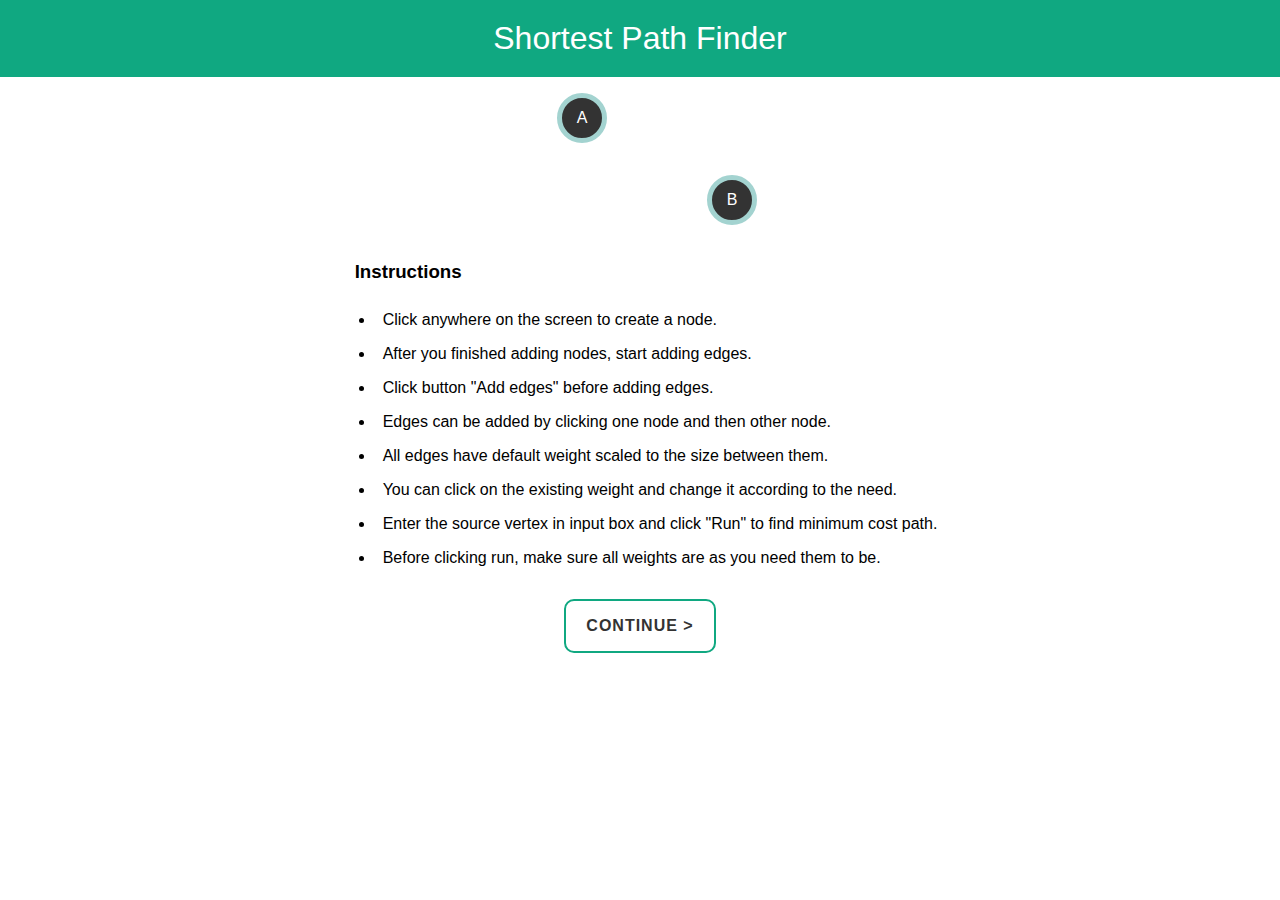
<file: instructions.html>
<!DOCTYPE html>
<html lang="en">
  <head>
    <meta charset="UTF-8" />
    <meta name="viewport" content="width=device-width, initial-scale=1.0" />
    <meta http-equiv="X-UA-Compatible" content="ie=edge" />
    <link rel="shortcut icon" type="image/png" href="tab_icon.png"  />
    <link rel="stylesheet" href="style.css" />
    <style>
      body {
        width: 100%;
        height: 100vh;
        display: flex;
        flex-direction: column;
        align-items: center;
        overflow-y: scroll;
      }
      .inline {
        background-color: #333;
        position: static;
        display: inline-block;
        text-align: center;
        line-height: 40px;
        margin: 1rem;
      }
      .continue-link {
        padding: 16px 20px;
        border-radius: 10px;
        outline: 0;
        cursor: pointer;
        margin: 1.5rem 0;
        box-shadow: none;
        font-weight: bold;
        text-transform: uppercase;
        font-family: Arial, Helvetica, sans-serif;
        letter-spacing: 1px;
        text-decoration: none;
        color: #333;
        border: 2px solid #10a881;
      }
      .continue-link:active {
        color: #10a881;
      }
    </style>
    <title>Instructions | Shortest Path Using Dijkstra Algo</title>
  </head>
  <body>
    <header>
      <div class="title">
        <a href="index.html">Shortest Path Finder</a>
      </div>
    </header>
    <div class="block inline" style="margin-left: -100px">A</div>
    <div class="block inline" style="margin-left: 200px">B</div>
    <main>
      <h3>Instructions</h3>
      <ul>
        <li>Click anywhere on the screen to create a node.</li>
        <li>After you finished adding nodes, start adding edges.</li>
        <li>Click button "Add edges" before adding edges.</li>
        <li>Edges can be added by clicking one node and then other node.</li>
        <li>All edges have default weight scaled to the size between them.</li>
        <li>
          You can click on the existing weight and change it according to the
          need.
        </li>
        <li>
          Enter the source vertex in input box and click "Run" to find minimum
          cost path.
        </li>
        <li>
          Before clicking run, make sure all weights are as you need them to be.
        </li>
      </ul>
    </main>
    <a href="index.html" class="continue-link">Continue ></a>
  </body>
</html>
</file>
<file: style.css>
* {
    box-sizing: border-box;
    margin: 0;
  }
  body {
    font-family: "Segoe UI", Tahoma, Geneva, Verdana, sans-serif;
  }
  .drawing-area {
    display: flex;
    position: absolute;
    top: 0;
    flex-wrap: wrap;
    justify-content: flex-start;
    align-items: flex-start;
    background-color: #333;
    width: 100%;
    height: 100vh;
    z-index: -1;
  }
  .drawing-area .click-instruction {
    position: absolute;
    top: 50%;
    left: 50%;
    transform: translate(-50%, -50%);
    color: #fff;
    pointer-events: none;
    z-index: -10;
  }
  .block {
    position: absolute;
    width: 50px;
    height: 50px;
    border: 5px solid rgb(163, 211, 208);
    border-radius: 50%;
    margin-top: -3px;
    display: flex;
    justify-content: center;
    align-items: center;
    color: #fff;
    cursor: pointer;
    z-index: 10;
  }
  .outline-btn {
    border: 2px solid rgb(102, 216, 159);
    /* border: none; */
    background-color: transparent;
    border-radius: 4px;
    cursor: pointer;
    outline: none;
    color: #fff;
    padding: 6px 10px;
    box-shadow: 1px 2px 3px 1px #333;
  }
  .outline-btn:active {
    box-shadow: none;
  }
  .outline-btn:disabled {
    box-shadow: none;
  }
  .reset-btn {
    margin-left: 12px;
  }
  .line {
    height: 5px;
    background-color: lemonchiffon;
    position: absolute;
    transform-origin: top left;
    text-align: center;
    color: #eee;
    line-height: 2rem;
  }
  .line .edge-weight {
    padding: 0 10px;
    width: max-content;
    margin: auto;
  }
  header {
    width: 100%;
    padding: 20px;
    background-color: #10a881;
    text-align: center;
  }
  header .title {
    font-size: 2rem;
    color: #fff;
  }
  header .title a:nth-child(2) {
    width: 40px;
    height: 40px;
    position: absolute;
    right: 10px;
  }
  header .title a {
    text-decoration: none;
    color: #fff;
  }
  a > img {
    width: 100%;
    height: 100%;
  }
  main h3 {
    padding: 20px;
    font-weight: 1.2rem;
  }
  main ul > li {
    padding: 0.5rem;
  }
  .options {
    margin-top: 20px;
    display: flex;
    justify-content: space-around;
  }
  .options input {
    outline: 0;
    padding: 6px;
    width: 100px;
  }
  .path {
    position: absolute;
    bottom: 60px;
    right: 0;
    height: min-content;
    color: #fff;
    overflow-x: scroll;
    width: 40%;
    min-width: 300px;
    background-color: rgba(146, 146, 146, 0.4);
    transition-duration: 1s;
  }
  .path::-webkit-scrollbar {
    display: none;
  }
  footer {
    background-color: #222;
    color: #fff;
    padding: 10px;
    text-align: center;
    font-size: 14px;
    position: absolute;
   bottom:  6px;
    width: 100%;
    border-radius: 5px;
    box-shadow: 0px 0px 10px rgba(0, 0, 0, 0.5);
  }
  
  footer span {
    font-weight: bold;
    font-size: 16px;
  }
</file>
